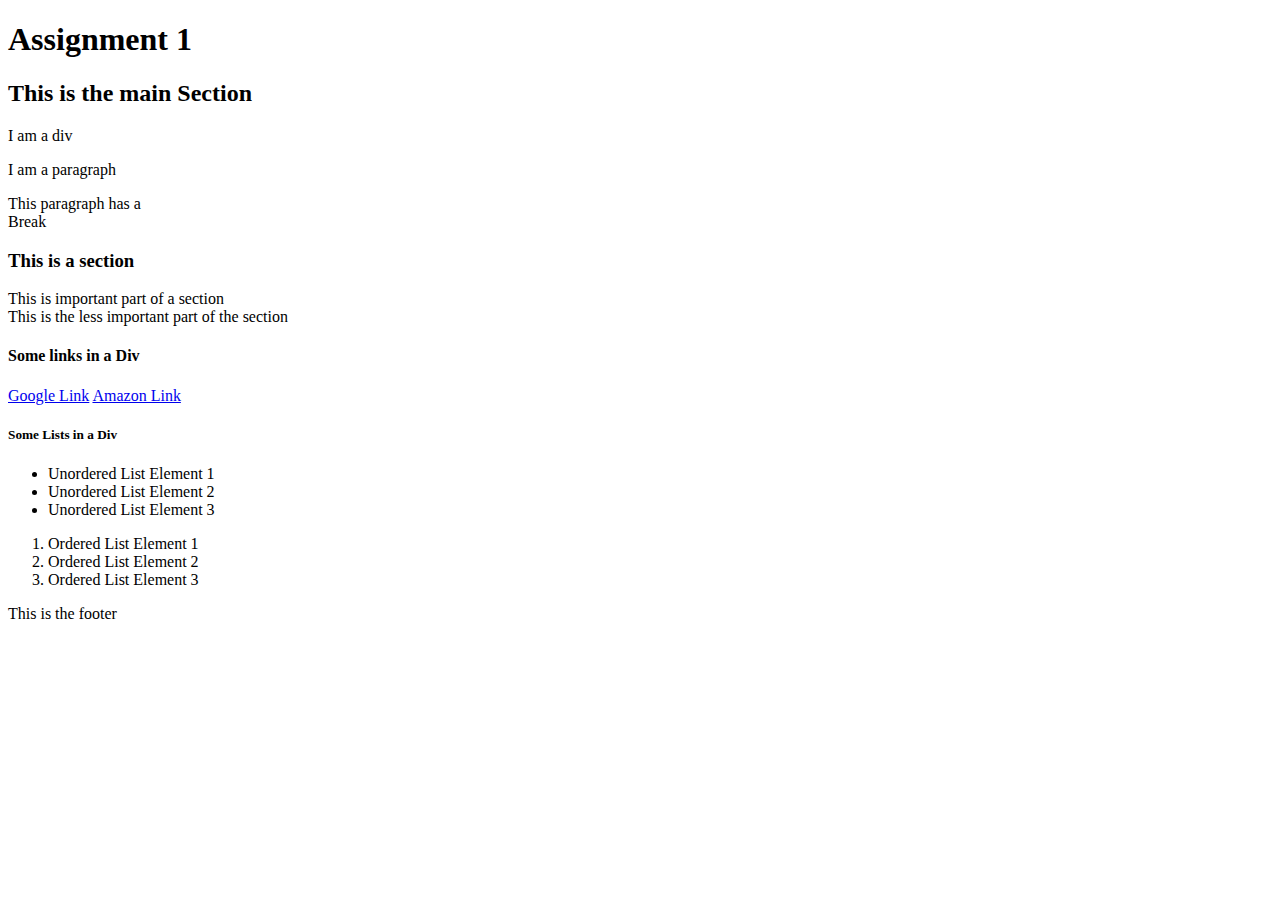
<file: lib2024/assg-1/index.html>
<!DOCTYPE html>
<html lang="en">
<head>
	<title>Assignment 1</title>
	<meta charset="utf-8">
	<meta name="Author" content="David Mason">
</head>
<body>

<h1>Assignment 1</h1>
<h2>This is the main Section</h2>
<div>I am a div</div>
<p>I am a paragraph</p>
<p>This paragraph has a<br>Break</p>

<h3>This is a section</h3>
<div>This is important part of a section</div>
<div>This is the less important part of the section</div>

<h4>Some links in a Div</h4>
<div>
<a href="https://www.google.ca/">Google Link</a>
<a href="https://www.amazon.ca/">Amazon Link</a>
	</div>

<h5>Some Lists in a Div</h5>
<div>
<ul>
	<li>Unordered List Element 1</li>
	<li>Unordered List Element 2</li>
	<li>Unordered List Element 3</li>
</ul>
<ol>
	<li>Ordered List Element 1</li>
	<li>Ordered List Element 2</li>
	<li>Ordered List Element 3</li>
</ol>
	</div>
<footer>
	<p>This is the footer</p>
</footer>

</body>
</html>
</file>
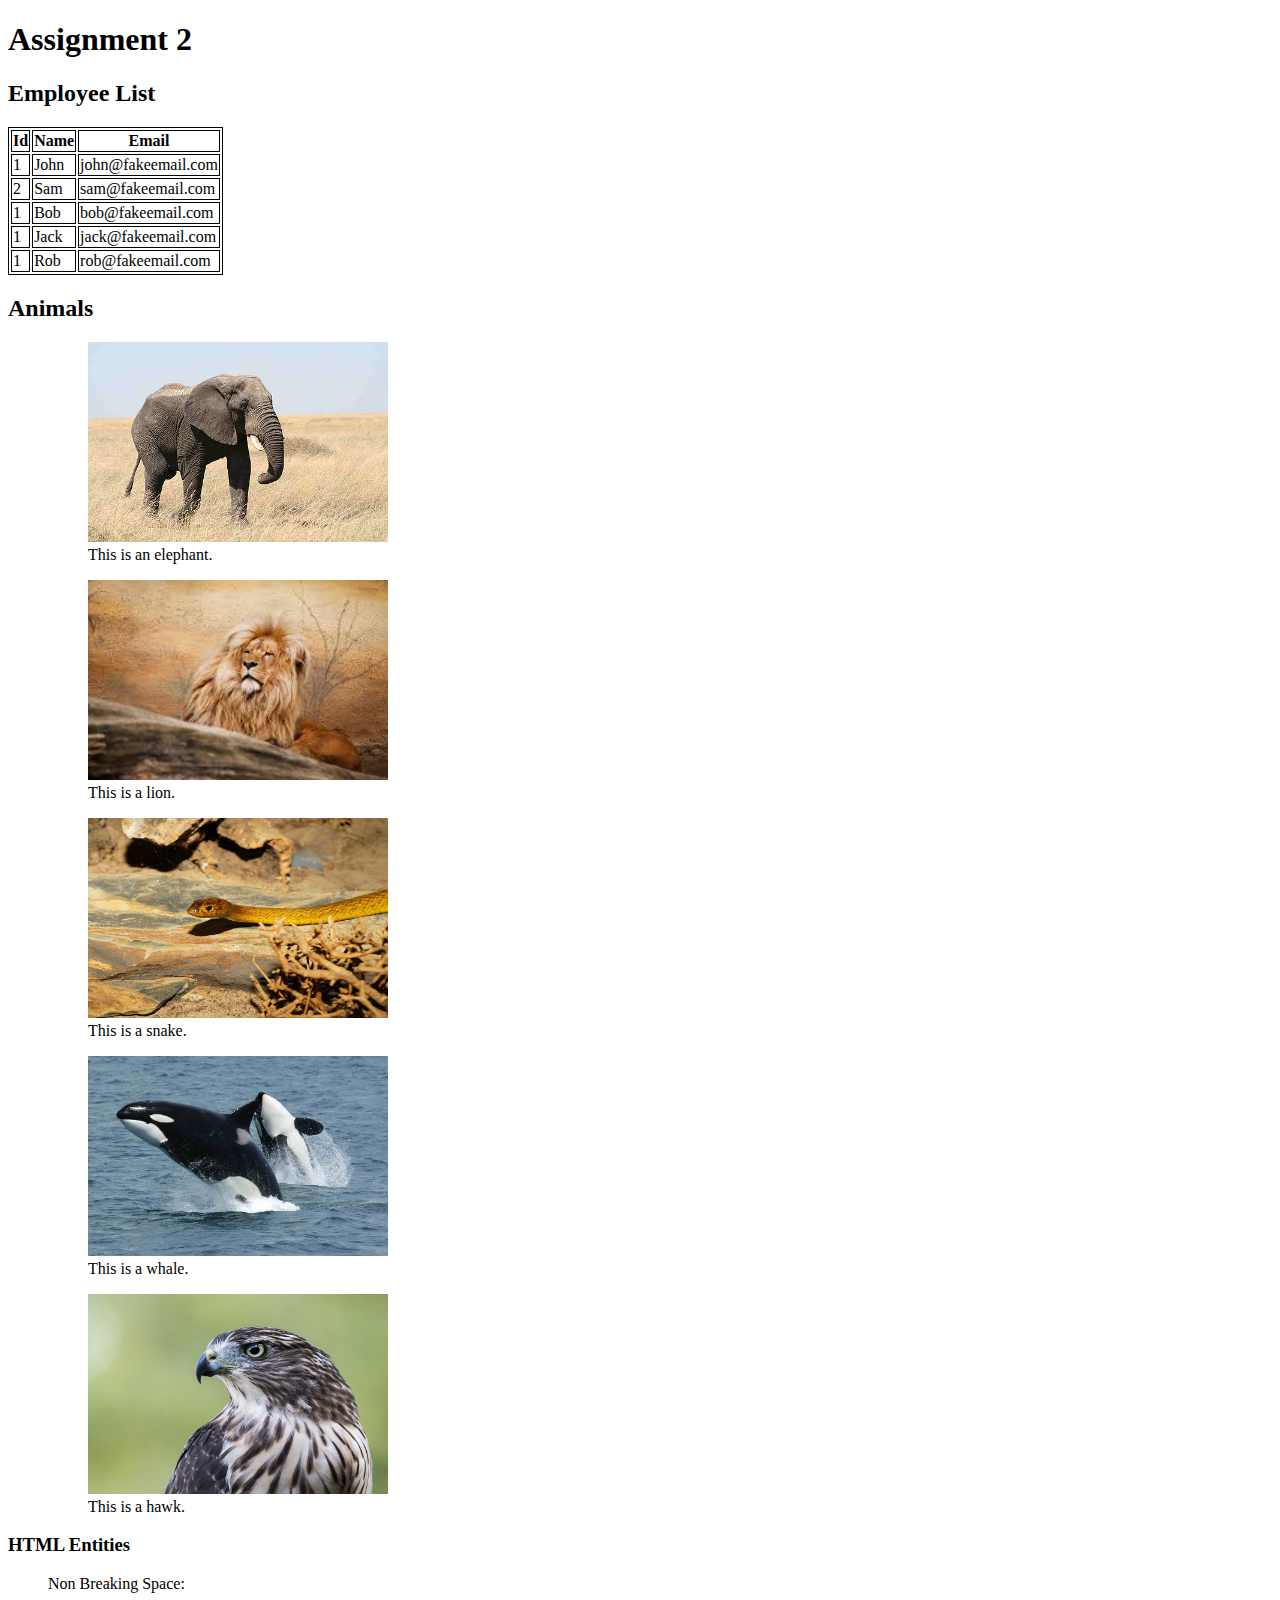
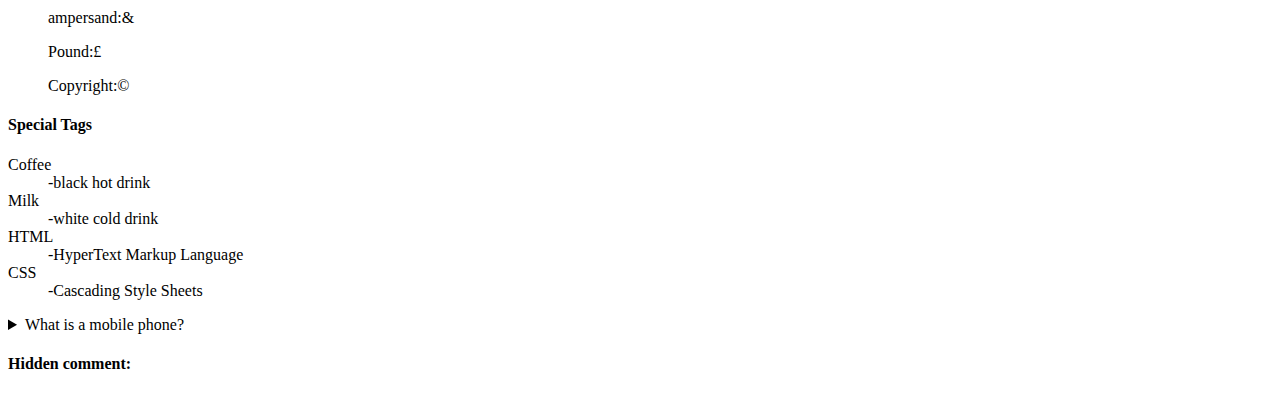
<file: lib2024/assg-2/index.html>
<!DOCTYPE html>	
<html lang="en-ca">
<head>
	<meta charset="utf-8">
	<title>Assignment 2</title>
	<style>
		table,
		th,
		td 
			{border:  1px solid black;}
	</style>
</head>
<body>
	<header id="header"><!-- Add a unique id for the header -->
		<h1>Assignment 2</h1><!-- Header to say what this is -->
	</header>

	<main id="main"><!-- Unique id for all the content -->
		<section id="employee-section" class="main-section"><!-- Unique id for the employee table section and a class for the entire code --> 
			<h2>Employee List</h2>
			<table><!-- Code for the employee table -->
				<tr>
					<th>Id</th>
					<th>Name</th>
					<th>Email</th>
				</tr>
				<tr>
					<td>1</td>
					<td>John</td>
					<td>john@fakeemail.com</td>
				</tr>
				<tr>
					<td>2</td>
					<td>Sam</td>
					<td>sam@fakeemail.com</td>
				</tr>
				<tr>
					<td>1</td>
					<td>Bob</td>
					<td>bob@fakeemail.com</td>
				</tr>
				<tr>
					<td>1</td>
					<td>Jack</td>
					<td>jack@fakeemail.com</td>
				</tr>
				<tr>
					<td>1</td>
					<td>Rob</td>
					<td>rob@fakeemail.com</td>
				</tr>
			</table>
		</section>

		<section class="animals-section"><!-- Add a class for the animals section -->
			<h2>Animals</h2>
			<ul style="list-style-type:none;">
				<li>
					<figure>
						<img src="img/elephant.jpg" alt="elephant image" width="300" height="200">
						<figcaption>This is an elephant.</figcaption>
					</figure>
				</li>
				<li>
					<figure>
						<img src="img/lion.jpg" alt="lion image" width="300" height="200">
						<figcaption>This is a lion.</figcaption>
					</figure>
				</li>
				<li>
					<figure>
						<img src="img/snake.jpg" alt="snake image" width="300" height="200">
						<figcaption>This is a snake.</figcaption>
					</figure>
				</li>
				<li>
					<figure>
						<img src="img/whale.jpg" alt="whale image" width="300" height="200">
						<figcaption>This is a whale.</figcaption>
					</figure>
				</li>
				<li>
					<figure>
						<img src="img/hawk.jpg" alt="hawk image" width="300" height="200">
						<figcaption>This is a hawk.</figcaption>
					</figure>
				</li>
			</ul>
		</section>
		<section class="html-entities"><!-- Add a section and class for the html entities section -->
			<div>
				<h3>HTML Entities</h3>
				<ul style="list-style-type:none;">
					<li>
						<p>Non Breaking Space:&nbsp;</p>
					</li>
					<li>
						<p>ampersand:&#38;</p>
					</li>
					<li>
						<p>Pound:&#163;</p>
					</li>
					<li>
						<p>Copyright:&#169;</p>
					</li>
				</ul>
			</div>
		</section>
		<section class="special-tags">
			<div>
				<h4>Special Tags</h4>
				<dl class="tag-description"><!-- Added a description list to describe the drinks -->
					<dt>Coffee</dt>
					<dd>-black hot drink</dd>
					<dt>Milk</dt>
					<dd>-white cold drink</dd>
					<dt>HTML</dt>
					<dd>-HyperText Markup Language</dd>
					<dt>CSS</dt>
					<dd>-Cascading Style Sheets</dd>
				</dl>
			</div>
		</section>
		<article class="special-tag" id="details">
			<details><!-- Added a clickable element that displays information when clicked -->
				<summary>What is a mobile phone?</summary>
				<p>A mobile phone, cell phone or hand phone, sometimes shortened to simply mobile, cell or just phone, is a
					portable telephone that can make and receive calls over a radio frequency link while the user is moving within a
					telephone service area.</p>
				</details>
			</article>
			<section class="hidden-comment">
				<footer>
				<h4>Hidden comment:</h4><!-- This is a hidden comment -->
			</footer>
			</section>
		</main>
</body>
</html>
</file>
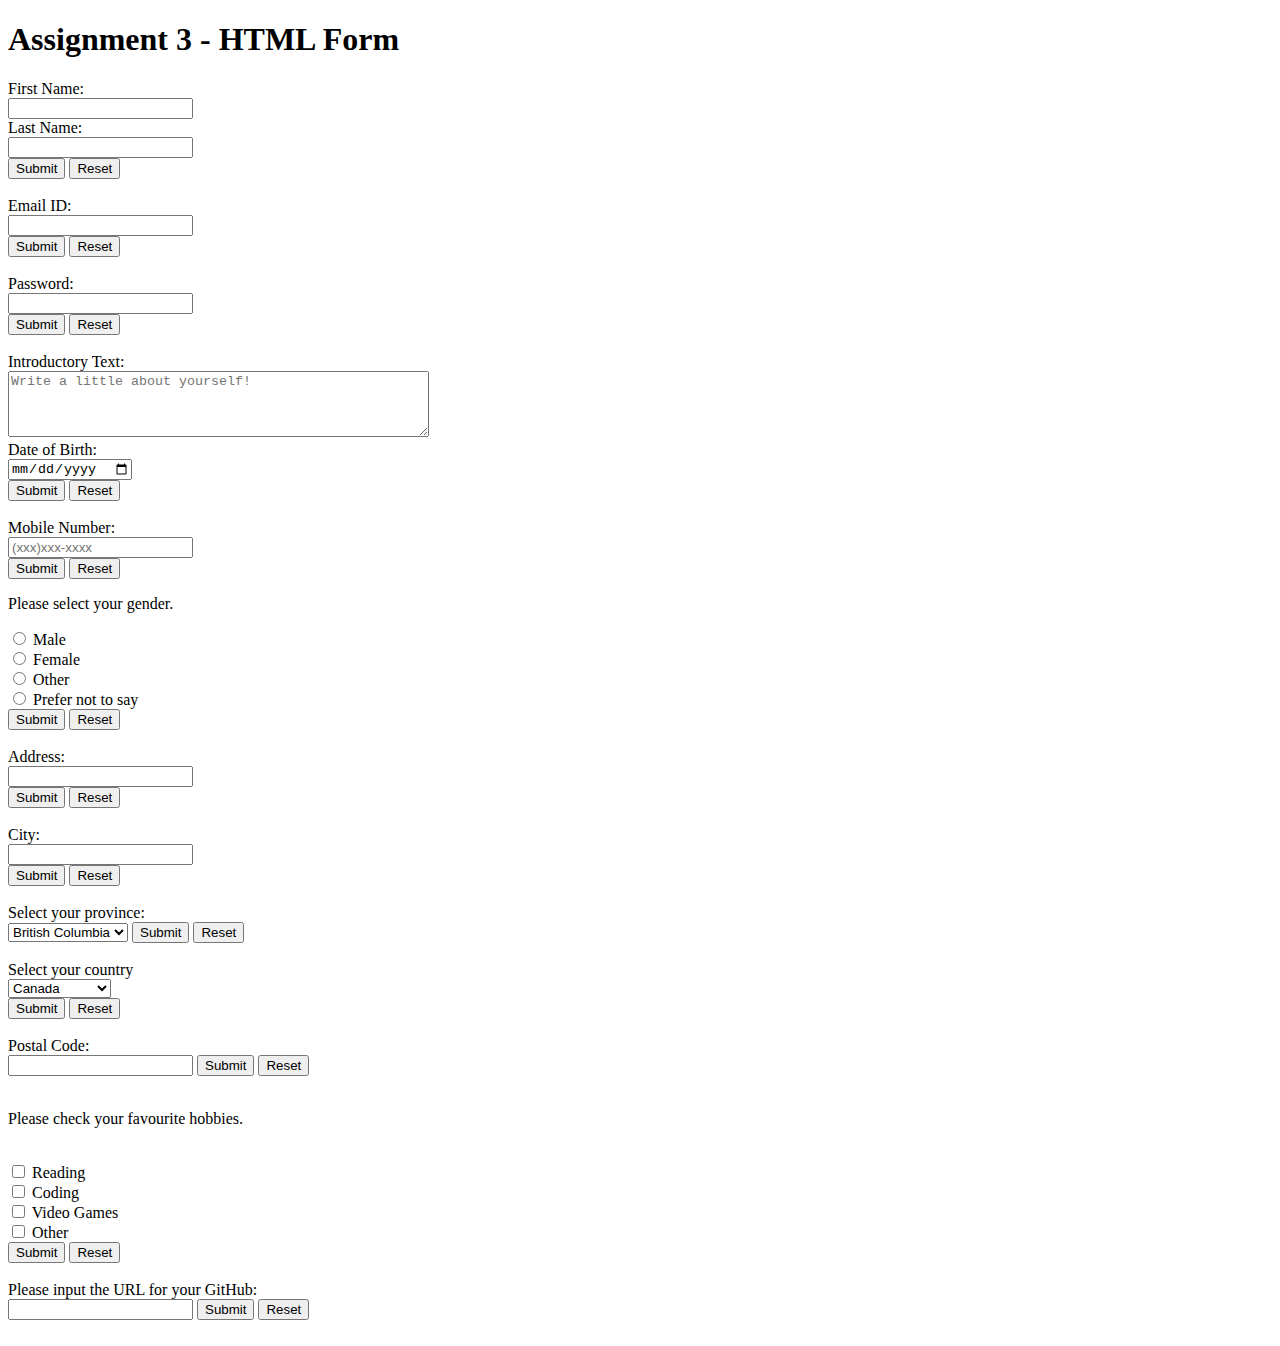
<file: lib2024/assg-3/index.html>
<!DOCTYPE html>
<html lang="en-ca">
<head>
	<meta charset="utf-8">
	<title>Assignment 3 - HTML Form</title>
	<meta name ="author" content="David Mason">
	<meta name="keywords" content="HTML, HTML5, HTML form, assignment 3"><!-- Meta keywords for the SEO -->  
</head>
	<body>
		<header id="header">
			<h1>Assignment 3 - HTML Form</h1>
	</header>
	<main id="form"> 
		<!-- Start of the form coding and code for the first and last name -->
		<form action="action_page.php">
			<label for="fname">First Name:</label><br>
			<input type="text" id="fname" name="fname"><br>
			<label for="lname">Last Name:</label><br>
			<input type="text" id="lname" name="lname"><br>
			<input type="submit">
			<input type="reset" value="Reset"><br><br>

			<!-- Code for the email form -->
			<label for="email">Email ID:</label><br>
			<input type="text" id="email" name="email"><br>
			<input type="submit">
			<input type="reset" value="Reset"><br><br>

			<!-- Code for the password form -->
			<label for="pwd">Password:</label><br>
			<input type="password" id="pwd" name="pwd"><br>
			<input type="submit">
			<input type="reset" value="Reset"><br><br>

			<!-- Code for the intro text form -->
			<label for="itext">Introductory Text:</label><br>
			<textarea id="itext" name="itext" rows="4" cols="50" placeholder="Write a little about yourself!"></textarea><br>
			
			<!-- Code for the date of birth --> 
			<label for="dob">Date of Birth:</label><br>
			<input type="date" id="dob" name="dob"><br>
			<input type="submit">
			<input type="reset" value="Reset"><br><br>

			<!--Code for the mobile number form -->
			<label for="phone">Mobile Number:</label><br> 
			<input type="tel" id="phone" name="phone" placeholder="(xxx)xxx-xxxx"><br>
			<input type="submit">
			<input type="reset" value="Reset"><br>

			<!-- Code for the gender form -->
			<p>Please select your gender.</p>
			<input type="radio" id="male" name="gender" value="Male">
			<label for="male">Male</label><br>
			<input type="radio" id="female" name="gender" value="Female">
			<label for="female">Female</label><br>
			<input type="radio" id="other" name="gender" value="Other">
			<label for="other">Other</label><br>
			<input type="radio" id="na" name="gender" value="Prefer not to say">
			<label for="na">Prefer not to say</label><br>
			<input type="submit">
			<input type="reset" value="Reset"><br><br>

			<!-- Code for the address form -->
			<label for="address">Address:</label><br>
			<input type="text" id="address" name="address"><br>
			<input type="submit">
			<input type="reset" value="Reset"><br><br>

			<!-- Code for the city form -->
			<label for="city">City:</label><br>
			<input type="text" id="city" name="city"><br>
			<input type="submit">
			<input type="reset" value="Reset"><br><br>

			<!-- Code for the province form -->
			<label for="province">Select your province:</label><br>
			<select name="province" id="province">
				<option value="british columbia">British Columbia</option>
				<option value="ontario">Ontario</option>
				<option value="quebec">Quebec</option>
				<option value="other">Other</option>
			</select>
				<input type="submit">
				<input type="reset" value="Reset"><br><br>
			
			<!-- Code for the country form -->
			<label for ="country">Select your country</label><br>
			<select name="country" id="country">
				<option value="canada">Canada</option>
				<option value="united states">United States</option>
				<option value ="uzbekistan">Uzbekistan</option>
				<option value="other">Other</option>
			</select><br>
				<input type="submit">
				<input type="reset" value="Reset"><br><br>
			
			<!-- Code for the postal code form -->
			<label for="pcode">Postal Code:</label><br>
			<input type="text" id="pcode">
			<input type="submit">
			<input type="reset" value="Reset"><br><br>
			
			<!-- Code for the hobby form -->
			<p>Please check your favourite hobbies.</p><br>
			<input type="checkbox" id="hob1" name="hob1" value="Reading">
			<label for="hob1">Reading</label><br>
			<input type="checkbox" id="hob2" name="hob2" value="Coding">
			<label for="hob2">Coding</label><br>
			<input type="checkbox" id="hob3" name="hob3" value="Video Games">
			<label for="hob3">Video Games</label><br>
			<input type="checkbox" id="hob4" name="hob4" value="Other">
			<label for="hob4">Other</label><br>
			<input type="submit">
			<input type="reset" value="Reset"><br><br>

			<!-- Code for the url form -->
			<label for="addurl">Please input the URL for your GitHub:</label><br>
			<input type="url" id="addurl" name="addurl">
			<input type="submit">
			<input type="reset" value="Reset"><br><br>
		</form>
	</main>

</body>
</html>
</file>
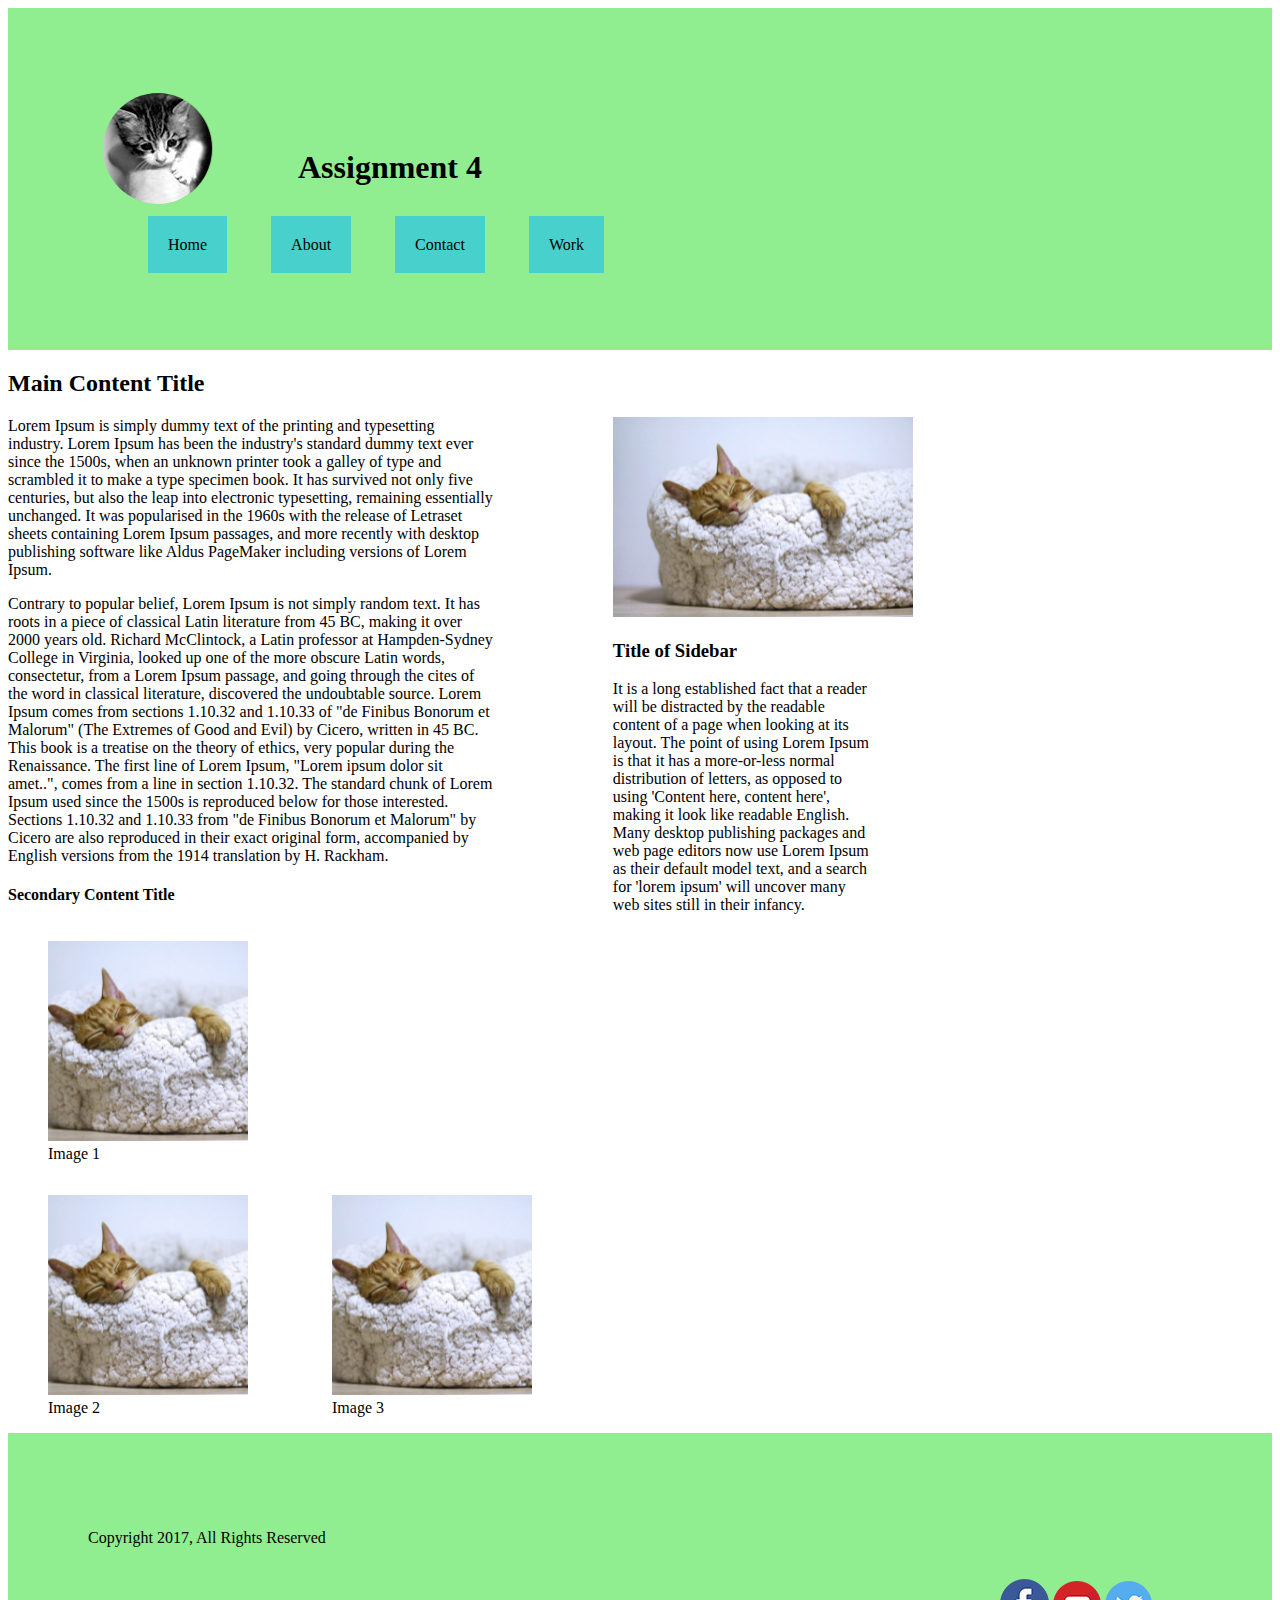
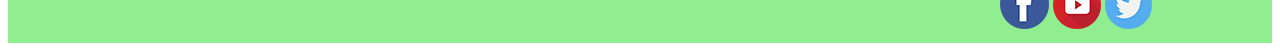
<file: lib2024/assg-4/index.html>
<!DOCTYPE html>
<html lang="en">
<head>
    <!-- Important meta tags -->
    <meta charset="UTF-8">
    <meta name="description" content="The 4th assignment for LIB2024, CSS">
    <meta name="keywords" content="HTML, HTML5, CSS, Links, Images, Aside">
    <meta name="robots" content="noindx, nofollow">
    <meta name="author" content="David Mason">
    <title>Assignment 4</title>
    <!-- The link here is used to call on my css file  -->
    <link rel="stylesheet" href="css/style.css">
</head>

<body>
    <main>
        <section>
            <!-- Add a class for my header for CSS -->
            <div class="header">
                <img src="img/logo.png" alt="kitten">
                <h1>Assignment 4</h1>
                <!-- List of the 4 buttons with a class for the CSS  -->
                <nav class="navbar">
                    <ul>
                        <li><a href=#>Home</a></li>
                        <li><a href="#">About</a></li>
                        <li><a href="#">Contact</a></li>
                        <li><a href="#">Work</a></li>
                    </ul>
                </nav>
            </div>
        </section>
       
        <section>
            <!-- Class added for  -->
            <div class="maincontent">
                <h2>Main Content Title</h2>
                <aside>
                    <img src="img/sidebarcat.png" alt="sidecat">
                    <h3>Title of Sidebar</h3>
                    <p>It is a long established fact that a reader will be distracted by the readable content of a page
                        when looking at its layout.
                        The point of using Lorem Ipsum is that it has a more-or-less normal distribution of letters,
                        as opposed to using 'Content here, content here', making it look like readable English.
                        Many desktop publishing packages and web page editors now use Lorem Ipsum as their default model
                        text,
                        and a search for 'lorem ipsum' will uncover many web sites still in their infancy.</p>
                </aside>
                <p>Lorem Ipsum is simply dummy text of the printing and typesetting industry.
                    Lorem Ipsum has been the industry's standard dummy text ever since the 1500s,
                    when an unknown printer took a galley of type and scrambled it to make a type specimen book.
                    It has survived not only five centuries, but also the leap into electronic typesetting, remaining
                    essentially unchanged.
                    It was popularised in the 1960s with the release of Letraset sheets containing Lorem Ipsum passages,
                    and more recently with desktop publishing software like Aldus PageMaker including versions of Lorem
                    Ipsum.</p>
                <p>Contrary to popular belief, Lorem Ipsum is not simply random text. It has roots in a piece of
                    classical Latin literature from 45 BC, making it over 2000 years old.
                    Richard McClintock, a Latin professor at Hampden-Sydney College in Virginia, looked up one of the
                    more obscure Latin words, consectetur,
                    from a Lorem Ipsum passage, and going through the cites of the word in classical literature,
                    discovered the undoubtable source.
                    Lorem Ipsum comes from sections 1.10.32 and 1.10.33 of "de Finibus Bonorum et Malorum" (The Extremes
                    of Good and Evil) by Cicero,
                    written in 45 BC. This book is a treatise on the theory of ethics, very popular during the
                    Renaissance.
                    The first line of Lorem Ipsum, "Lorem ipsum dolor sit amet..", comes from a line in section 1.10.32.
                    The standard chunk of Lorem Ipsum used since the 1500s is reproduced below for those interested.
                    Sections 1.10.32 and 1.10.33 from "de Finibus Bonorum et Malorum" by Cicero are also reproduced in
                    their exact original form,
                    accompanied by English versions from the 1914 translation by H. Rackham.</p>

            </div>
        </section>
       
        <section>
            <!-- Start of the secondary title part -->
            <div class="2ndtitle">
                <h4>Secondary Content Title</h4>
                <!-- Code for the three pictures with captions for each -->
                <figure>
                    <img src="img/bottomcat.png" alt="cat">
                    <figcaption>Image 1</figcaption>
                </figure>
                <figure>
                    <img src="img/bottomcat.png" alt="cat">
                    <figcaption>Image 2</figcaption>
                </figure>
                <figure>
                    <img src="img/bottomcat.png" alt="cat">
                    <figcaption>Image 3</figcaption>
                </figure>

            </div>
        </section>
    </main>
   
    <!-- End of main page, start of footer -->
    <footer>
        <p>Copyright 2017, All Rights Reserved</p>
        <!-- Class for the three images for CSS -->
        <figure class="mediaimg">
            <img src="img/facebook.png" alt="facebook icon">
            <img src="img/youtube.png" alt="youtube icon">
            <img src="img/twitter.png" alt="twitter icon">
        </figure>
    </footer>

</body>
</html>
</file>
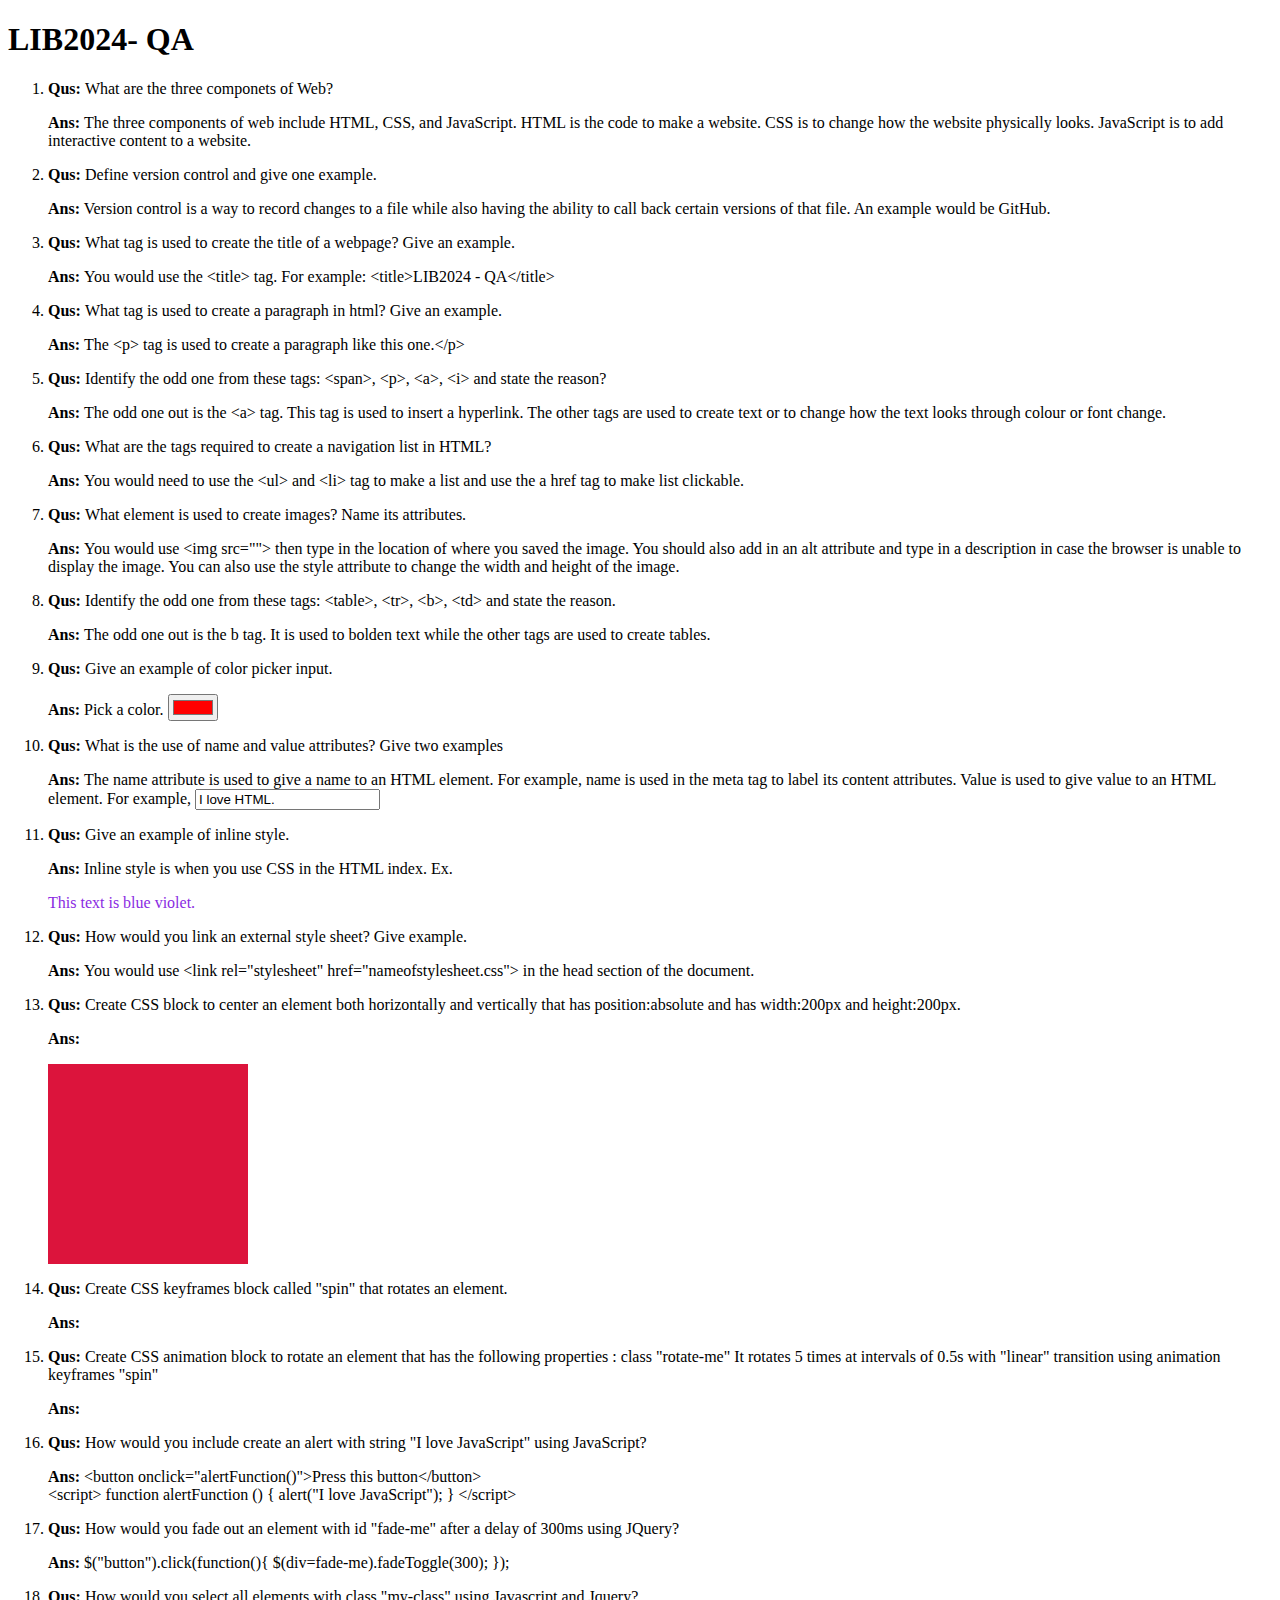
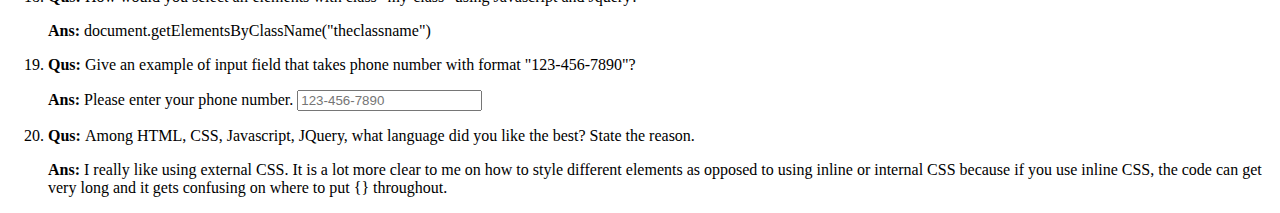
<file: lib2024/qa/index.html>
<!DOCTYPE html>
<html >
<head>
	<meta charset="utf-8">
	<title>LIB2024 - QA</title>
</head>
<body>
	<h1>LIB2024- QA</h1>
	<!-- Qus/Ans list begins -->
	<ol>
		<!-- Qus 1 -->
		<li>
			<p>
				<strong>Qus: </strong>
				What are the three componets of Web?
			</p>
			<p>
				<strong>Ans: </strong>
				The three components of web include HTML, CSS, and JavaScript.  HTML is the code to make a website.  CSS is to change how the website physically looks.
				JavaScript is to add interactive content to a website.
		</p></li>
		<!-- Qus 2 -->
		<li>
			<p>
				<strong>Qus:</strong>
				Define version control and give one example.
			</p>
			<p>
				<strong>Ans:</strong>
				Version control is a way to record changes to a file while also having the ability to call back certain versions of that file.  An example would be GitHub.
			</p>
		</li>
		<li>
			<p>
				<!-- Qus 3 -->
				<strong>Qus: </strong>
				What tag is used to create the title of a webpage? Give an example.
			</p>
			<p>
				<strong>Ans: </strong>
				You would use the &lttitle&gt tag. For example: &lttitle&gtLIB2024 - QA&lt/title&gt
			</p>
		</li>
		<li>
			<p>
				<!-- Qus 4 -->
				<strong>Qus: </strong>
				What tag is used to create a paragraph in html? Give an example.
			</p>
			<p>
				<strong>Ans: </strong>
				The &ltp&gt tag is used to create a paragraph like this one.&lt/p&gt
			</p>
		</li>
		<li>
			<p>
				<!-- Qus 5 -->
				<strong>Qus: </strong>
				Identify the odd one from these tags: &ltspan&gt, &ltp&gt, &lta&gt, &lti&gt and state the reason?
			</p>
			<p>
				<strong>Ans: </strong>
				The odd one out is the &lta&gt tag. This tag is used to insert a hyperlink. The other tags are used to create text or to change how the text looks through colour
				or font change.
			</p>
		</li>
		<li>
			<p>
				<!-- Qus 6 -->
				<strong>Qus: </strong>
				What are the tags required to create a navigation list in HTML? 
			</p>
			<p>
				<strong>Ans: </strong>
				You would need to use the &ltul&gt and &ltli&gt tag to make a list and use the a href tag to make list clickable.
			</p>
		</li>
		<li>
			<p>
				<!-- Qus 7 -->
				<strong>Qus: </strong>
				What element is used to create images? Name its attributes. 
			</p>
			<p>
				<strong>Ans: </strong>
				You would use &ltimg src=""&gt then type in the location of where you saved the image.  You should also add in an alt attribute and type in a description in case the 
				browser is unable to display the image.  You can also use the style attribute to change the width and height of the image.
			</p>
		</li>
		<li>
			<p>
				<!-- Qus 8 -->
				<strong>Qus: </strong>
				Identify the odd one from these tags: &lttable&gt, &lttr&gt, &ltb&gt, &lttd&gt  and state the reason.
			</p>
			<p>
				<strong>Ans: </strong>
				The odd one out is the b tag.  It is used to bolden text while the other tags are used to create tables.
			</p>
		</li>
		<li>
			<p>
				<!-- Qus 9 -->
				<strong>Qus: </strong>
				Give an example of color picker input. 
			</p>
			<p>
				<strong>Ans: </strong>
				<lable for="colorpicker">Pick a color.</lable>
				<input type="color" id="colorpicker" name="colorpicker" value="#ff0000">
			</p>
		</li>
		<li>
			<p>
				<!-- Qus 10 -->
				<strong>Qus: </strong>
				What is the use of name and value attributes? Give two examples 
			</p>
			<p>
				<strong>Ans: </strong>
				The name attribute is used to give a name to an HTML element. For example, name is used in the meta tag to label its content attributes.
				Value is used to give value to an HTML element.  For example, <input type="text" value="I love HTML.">
			</p>
		</li>
		<li>
			<p>
				<!-- Qus 11 -->
				<strong>Qus: </strong>
				Give an example of inline style. 
			</p>
			<p>
				<strong>Ans: </strong>
				Inline style is when you use CSS in the HTML index. Ex. <p style="color: blueviolet;">This text is blue violet.</p>
			</p>
		</li>
		<li>
			<p>
				<!-- Qus 12 -->
				<strong>Qus: </strong>
				How would you link an external style sheet? Give example. 
			</p>
			<p>
				<strong>Ans: </strong>
				You would use &ltlink rel="stylesheet" href="nameofstylesheet.css"&gt in the head section of the document.
			</p>
		</li>
		<li>
			<p>
				<!-- Qus 13 -->
				<strong>Qus: </strong>
				Create CSS block to center an element both horizontally and vertically that has position:absolute and has width:200px and height:200px. 
			</p>
			<p>
				<strong>Ans: </strong>
				<div style="width: 200px; height: 200px; background-color:crimson; position: absolute; position: relative; text-align: center;"></div>
			</p>
		</li>
		<li>
			<p>
				<!-- Qus 14 -->
				<strong>Qus: </strong>
				Create CSS keyframes block called "spin" that rotates an element.
			</p>
			<p>
				<strong>Ans: </strong>
			</p>
		</li>
		<li>
			<p>
				<!-- Qus 15 -->
				<strong>Qus: </strong>
				Create CSS animation block to rotate an element that has the following properties :
				class "rotate-me"
				It rotates 5 times at intervals of 0.5s with "linear" transition using animation keyframes "spin"
			</p>
			<p>
				<strong>Ans: </strong>
			</p>
		</li>
		<li>
			<p>
				<!-- Qus 16 -->
				<strong>Qus: </strong>
				How would you include create an alert with string "I love JavaScript" using JavaScript?
			</p>
			<p>
				<strong>Ans: </strong>
				&ltbutton onclick="alertFunction()">Press this button&lt/button&gt<br>
				&ltscript&gt
				function alertFunction () {
					alert("I love JavaScript");
				}
				&lt/script&gt
			</p>
		</li>
		<li>
			<p>
				<!-- Qus 17 -->
				<strong>Qus: </strong>
				How would you fade out an element with id "fade-me" after a delay of 300ms using JQuery?
			</p>
			<p>
				<strong>Ans: </strong>
				$("button").click(function(){
					$(div=fade-me).fadeToggle(300);
				});
			</p>
		</li>
		<li>
			<p>
				<!-- Qus 18 -->
				<strong>Qus: </strong>
				How would you select all elements with class "my-class" using Javascript and Jquery? 
			</p>
			<p>
				<strong>Ans: </strong>
				document.getElementsByClassName("theclassname")
			</p>
		</li>
		<li>
			<p>
				<!-- Qus 19 -->
				<strong>Qus: </strong>
				Give an example of input field that takes phone number with format "123-456-7890"?
			</p>
			<p>
				<strong>Ans: </strong>
				<label for="phonenumber">Please enter your phone number.</label>
				<input type="tel" id="phonenumber" name="phonenumber" placeholder="123-456-7890">
			</p>
		</li>
		<li>
			<p>
				<!-- Qus 20 -->
				<strong>Qus: </strong>
				Among HTML, CSS, Javascript, JQuery, what language did you like the best? State the reason. 
			</p>
			<p>
				<strong>Ans: </strong>
				I really like using external CSS. It is a lot more clear to me on how to style different elements as opposed to using inline or
				internal CSS because if you use inline CSS, the code can get very long and it gets confusing on where to put {} throughout.
			</p>
		</li>
  </ol>
</body>
</html>
</file>
<file: lib2024/assg-4/css/style.css>
/* CSS code for the header */
.header{ 
    padding: 80px;
    background-color: #90EE90;
}
/* CSS code for the cat img */
.img {
    float: left;
    margin-left: 20px;
}
/* CSS code for the text in the header */
.header h1{
    display: inline;
    padding-left: 70px;
    vertical-align: 1cm;
}
/* CSS code for the nav bars */
ul li {
    display: inline;
    list-style-type: none;
    margin: 20px;
    padding: 20px;
    background-color: #48D1CC;
}
/* CSS code for the items in the list */
li a {
    color: black;
    text-decoration: none;
}
/* CSS code for the main content  */
.maincontent {
    white-space: normal;
    margin-right: 400px;
}
/* CSS code for the sidebar of cat and paragraph */
aside {
  width: 30%;
  padding-left: 60px;
  margin-left: 60px;
  float: right;
}
/* CSS code so the three images shift to the right */
.mediaimg{
    float:right;
}
/* CSS code so the three images are beside each other */
figure {
    display: inline-block;
}
/* CSS code for the footer */
footer{
    padding: 80px;
    background-color: #90EE90;
    
}
</file>
